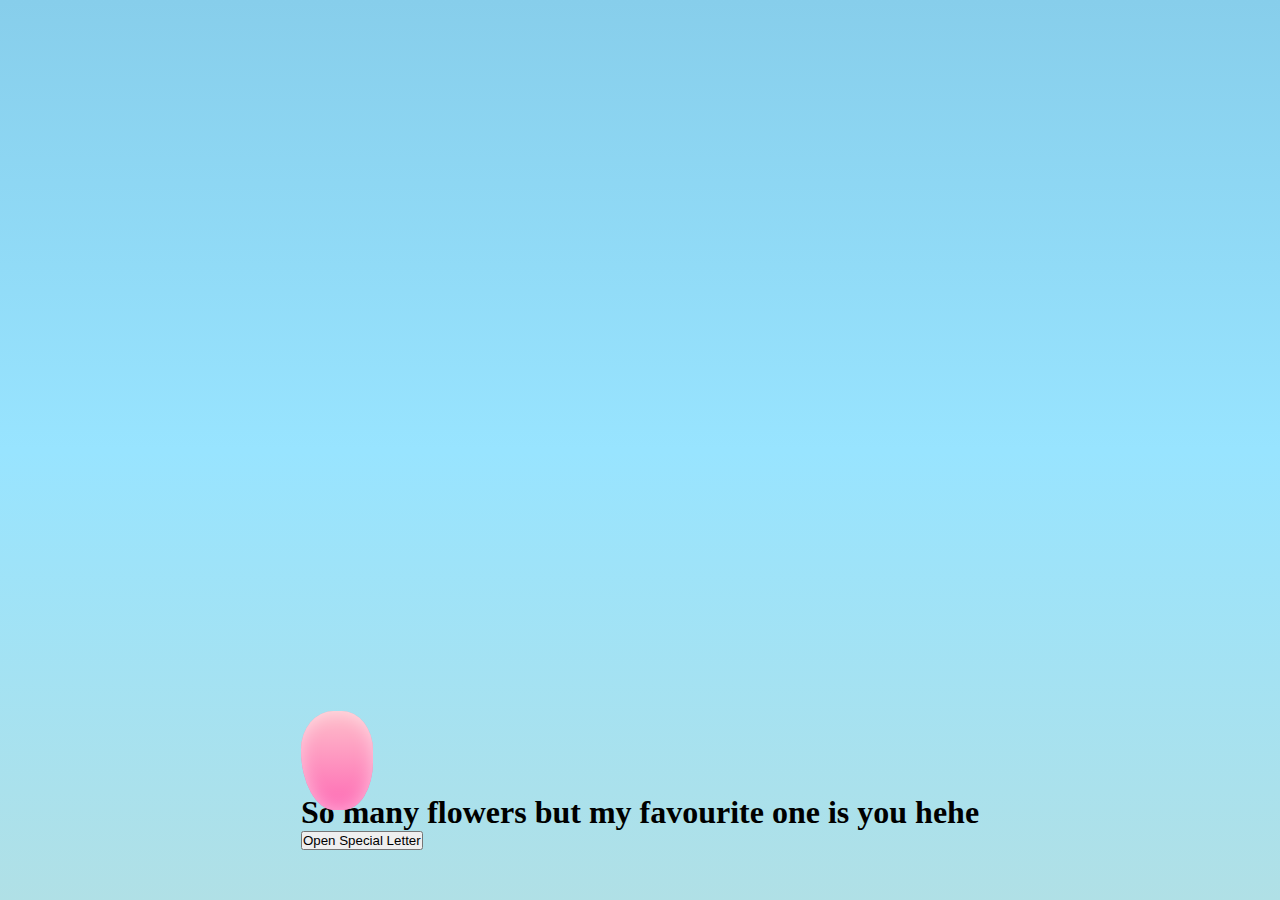
<file: 1index.html>
<!DOCTYPE html>
<html lang="en">
<head>
  <meta charset="UTF-8" />
  <title>Flowers for Hardip</title>
  <meta name="viewport" content="width=device-width, initial-scale=1.0" />
  <link rel="stylesheet" href="style.css" />
</head>
<body>
  <main>

    <!-- PAGE 1: FLOWER / HOME ONLY -->
    <section class="page page--hero active" id="page-hero">
      <div class="flower-wrapper">
        <div class="flower">
          <div class="flower__center"></div>

          <div class="flower__petal flower__petal--1"></div>
          <div class="flower__petal flower__petal--2"></div>
          <div class="flower__petal flower__petal--3"></div>
          <div class="flower__petal flower__petal--4"></div>
          <div class="flower__petal flower__petal--5"></div>
          <div class="flower__petal flower__petal--6"></div>

          <div class="flower__stem"></div>
          <div class="flower__leaf flower__leaf--left"></div>
          <div class="flower__leaf flower__leaf--right"></div>
        </div>

        <h1 class="hero-title">
          So many flowers but my favourite one is you hehe
        </h1>
      </div>

      <!-- This button will go to the next page later -->
      <button class="btn btn-primary" id="open-letter-btn">
        Open Special Letter
      </button>
    </section>

    <!-- 🚧 Later we will add: letter page, fav colour, fav car, fav flower -->

  </main>

  <script src="script.js"></script>
</body>
</html>
</file>
<file: style.css>
*,
*::after,
*::before {
  padding: 0;
  margin: 0;
  box-sizing: border-box;
}

:root {
  --dark-color: #87CEEB; /* Sky blue background */
  --pink-primary: #FF69B4;
  --pink-secondary: #FFB6C1;
  --pink-light: #FFC0CB;
  --sun-color: #FFD700;
}

body {
  display: flex;
  align-items: flex-end;
  justify-content: center;
  min-height: 100vh;
  background: linear-gradient(180deg, #87CEEB 0%, #98E4FF 50%, #B0E0E6 100%);
  overflow: hidden;
  perspective: 1000px;
  padding: 50px 0px;
}

.sun {
  position: fixed;
  top: 10vh;
  right: 15vw;
  width: 12vmin;
  height: 12vmin;
  background: radial-gradient(circle, #FFD700 0%, #FFA500 70%, transparent 100%);
  border-radius: 50%;
  box-shadow: 0 0 5vmin #FFD700, 0 0 10vmin #FFA500, 0 0 15vmin rgba(255, 215, 0, 0.3);
  animation: sun-glow 3s ease-in-out infinite alternate;
  z-index: 5;
}

.sun::before {
  content: '';
  position: absolute;
  top: 50%;
  left: 50%;
  transform: translate(-50%, -50%);
  width: 150%;
  height: 150%;
  background: radial-gradient(circle, rgba(255, 215, 0, 0.2) 0%, transparent 70%);
  border-radius: 50%;
  animation: sun-rays 4s linear infinite;
}

@keyframes sun-glow {
  0%, 100% {
    box-shadow: 0 0 5vmin #FFD700, 0 0 10vmin #FFA500, 0 0 15vmin rgba(255, 215, 0, 0.3);
  }
  50% {
    box-shadow: 0 0 8vmin #FFD700, 0 0 15vmin #FFA500, 0 0 25vmin rgba(255, 215, 0, 0.5);
  }
}

@keyframes sun-rays {
  0% { transform: translate(-50%, -50%) rotate(0deg); }
  100% { transform: translate(-50%, -50%) rotate(360deg); }
}

.night {
  position: fixed;
  left: 50%;
  top: 0;
  transform: translateX(-50%);
  width: 100%;
  height: 100%;
  filter: blur(0.1vmin);
  background: linear-gradient(180deg, #87CEEB 0%, #98E4FF 50%, #B0E0E6 100%);
}

.flowers {
  position: relative;
  transform: scale(0.9);
}

.flower {
  position: absolute;
  bottom: 10vmin;
  transform-origin: bottom center;
  z-index: 10;
  --fl-speed: 0.8s;
}

.flower--1 {
  animation: moving-flower-1 4s linear infinite;
}

.flower--1 .flower__line {
  height: 70vmin;
  animation-delay: 0.3s;
}

.flower--1 .flower__line__leaf--1 {
  animation: blooming-leaf-right var(--fl-speed) 1.6s backwards;
}

.flower--1 .flower__line__leaf--2 {
  animation: blooming-leaf-right var(--fl-speed) 1.4s backwards;
}

.flower--1 .flower__line__leaf--3 {
  animation: blooming-leaf-left var(--fl-speed) 1.2s backwards;
}

.flower--1 .flower__line__leaf--4 {
  animation: blooming-leaf-left var(--fl-speed) 1s backwards;
}

.flower--1 .flower__line__leaf--5 {
  animation: blooming-leaf-right var(--fl-speed) 1.8s backwards;
}

.flower--1 .flower__line__leaf--6 {
  animation: blooming-leaf-left var(--fl-speed) 2s backwards;
}

.flower--2 {
  left: 50%;
  transform: rotate(20deg);
  animation: moving-flower-2 4s linear infinite;
}

.flower--2 .flower__line {
  height: 60vmin;
  animation-delay: 0.6s;
}

.flower--2 .flower__line__leaf--1 {
  animation: blooming-leaf-right var(--fl-speed) 1.9s backwards;
}

.flower--2 .flower__line__leaf--2 {
  animation: blooming-leaf-right var(--fl-speed) 1.7s backwards;
}

.flower--2 .flower__line__leaf--3 {
  animation: blooming-leaf-left var(--fl-speed) 1.5s backwards;
}

.flower--2 .flower__line__leaf--4 {
  animation: blooming-leaf-left var(--fl-speed) 1.3s backwards;
}

.flower--3 {
  left: 50%;
  transform: rotate(-15deg);
  animation: moving-flower-3 4s linear infinite;
}

.flower--3 .flower__line {
  animation-delay: 0.9s;
}

.flower--3 .flower__line__leaf--1 {
  animation: blooming-leaf-right var(--fl-speed) 2.5s backwards;
}

.flower--3 .flower__line__leaf--2 {
  animation: blooming-leaf-right var(--fl-speed) 2.3s backwards;
}

.flower--3 .flower__line__leaf--3 {
  animation: blooming-leaf-left var(--fl-speed) 2.1s backwards;
}

.flower--3 .flower__line__leaf--4 {
  animation: blooming-leaf-left var(--fl-speed) 1.9s backwards;
}

.flower__leafs {
  position: relative;
  animation: blooming-flower 2.5s ease-out backwards;
}

.flower__leafs--1 {
  animation-delay: 1.1s;
}

.flower__leafs--2 {
  animation-delay: 1.4s;
}

.flower__leafs--3 {
  animation-delay: 1.7s;
}

.flower__leafs::after {
  content: "";
  position: absolute;
  left: 0;
  top: 0;
  transform: translate(-50%, -100%);
  width: 8vmin;
  height: 8vmin;
  background-color: #6bf0ff;
  filter: blur(10vmin);
}

.flower__leaf {
  position: absolute;
  bottom: 0;
  left: 50%;
  width: 8vmin;
  height: 11vmin;
  border-radius: 51% 49% 47% 53%/44% 45% 55% 69%;
  background-color: #a7ffee;
  background-image: linear-gradient(to top, var(--pink-primary), var(--pink-light));
  transform-origin: bottom center;
  opacity: 0.9;
  box-shadow: inset 0 0 2vmin rgba(255, 255, 255, 0.5);
}

.flower__leaf--1 {
  transform: translate(-10%, 1%) rotateY(40deg) rotateX(-50deg);
}

.flower__leaf--2 {
  transform: translate(-50%, -4%) rotateX(40deg);
}

.flower__leaf--3 {
  transform: translate(-90%, 0%) rotateY(45deg) rotateX(50deg);
}

.flower__leaf--4 {
  width: 8vmin;
  height: 8vmin;
  transform-origin: bottom left;
  border-radius: 4vmin 10vmin 4vmin 4vmin;
  transform: translate(0%, 18%) rotateX(70deg) rotate(-43deg);
  background-image: linear-gradient(to top, var(--pink-primary), var(--pink-secondary));
  z-index: 1;
  opacity: 0.8;
}

.flower__white-circle {
  position: absolute;
  left: -3.5vmin;
  top: -3vmin;
  width: 9vmin;
  height: 4vmin;
  border-radius: 50%;
  background-color: #fff;
}

.flower__white-circle::after {
  content: "";
  position: absolute;
  left: 50%;
  top: 45%;
  transform: translate(-50%, -50%);
  width: 60%;
  height: 60%;
  border-radius: inherit;
  background-image: repeating-linear-gradient(300deg, rgba(0, 0, 0, 0.03) 0px, rgba(0, 0, 0, 0.03) 1px, transparent 1px, transparent 12px), repeating-linear-gradient(45deg, rgba(0, 0, 0, 0.03) 0px, rgba(0, 0, 0, 0.03) 1px, transparent 1px, transparent 12px), repeating-linear-gradient(67.5deg, rgba(0, 0, 0, 0.03) 0px, rgba(0, 0, 0, 0.03) 1px, transparent 1px, transparent 12px), repeating-linear-gradient(135deg, rgba(0, 0, 0, 0.03) 0px, rgba(0, 0, 0, 0.03) 1px, transparent 1px, transparent 12px), repeating-linear-gradient(45deg, rgba(0, 0, 0, 0.03) 0px, rgba(0, 0, 0, 0.03) 1px, transparent 1px, transparent 12px), repeating-linear-gradient(112.5deg, rgba(0, 0, 0, 0.03) 0px, rgba(0, 0, 0, 0.03) 1px, transparent 1px, transparent 12px), repeating-linear-gradient(112.5deg, rgba(0, 0, 0, 0.03) 0px, rgba(0, 0, 0, 0.03) 1px, transparent 1px, transparent 12px), repeating-linear-gradient(45deg, rgba(0, 0, 0, 0.03) 0px, rgba(0, 0, 0, 0.03) 1px, transparent 1px, transparent 12px), repeating-linear-gradient(22.5deg, rgba(0, 0, 0, 0.03) 0px, rgba(0, 0, 0, 0.03) 1px, transparent 1px, transparent 12px), repeating-linear-gradient(45deg, rgba(0, 0, 0, 0.03) 0px, rgba(0, 0, 0, 0.03) 1px, transparent 1px, transparent 12px), repeating-linear-gradient(22.5deg, rgba(0, 0, 0, 0.03) 0px, rgba(0, 0, 0, 0.03) 1px, transparent 1px, transparent 12px), repeating-linear-gradient(135deg, rgba(0, 0, 0, 0.03) 0px, rgba(0, 0, 0, 0.03) 1px, transparent 1px, transparent 12px), repeating-linear-gradient(157.5deg, rgba(0, 0, 0, 0.03) 0px, rgba(0, 0, 0, 0.03) 1px, transparent 1px, transparent 12px), repeating-linear-gradient(67.5deg, rgba(0, 0, 0, 0.03) 0px, rgba(0, 0, 0, 0.03) 1px, transparent 1px, transparent 12px), repeating-linear-gradient(67.5deg, rgba(0, 0, 0, 0.03) 0px, rgba(0, 0, 0, 0.03) 1px, transparent 1px, transparent 12px), linear-gradient(90deg, #FFD700, #FFA500);
}

.flower__line {
  height: 55vmin;
  width: 1.5vmin;
  background-image: linear-gradient(to left, rgba(0, 0, 0, 0.1), transparent, rgba(255, 255, 255, 0.3)), linear-gradient(to top, transparent 10%, #228B22, #32CD32);
  box-shadow: inset 0 0 2px rgba(0, 0, 0, 0.5);
  animation: grow-flower-tree 4s backwards;
}

.flower__line__leaf {
  --w: 7vmin;
  --h: calc(var(--w) + 2vmin);
  position: absolute;
  top: 20%;
  left: 90%;
  width: var(--w);
  height: var(--h);
  border-top-right-radius: var(--h);
  border-bottom-left-radius: var(--h);
  background-image: linear-gradient(to top, rgba(34, 139, 34, 0.6), #32CD32);
}

.flower__line__leaf--1 {
  transform: rotate(70deg) rotateY(30deg);
}

.flower__line__leaf--2 {
  top: 45%;
  transform: rotate(70deg) rotateY(30deg);
}

.flower__line__leaf--3,
.flower__line__leaf--4,
.flower__line__leaf--6 {
  border-top-right-radius: 0;
  border-bottom-left-radius: 0;
  border-top-left-radius: var(--h);
  border-bottom-right-radius: var(--h);
  left: -460%;
  top: 12%;
  transform: rotate(-70deg) rotateY(30deg);
}

.flower__line__leaf--4 {
  top: 40%;
}

.flower__line__leaf--5 {
  top: 0;
  transform-origin: left;
  transform: rotate(70deg) rotateY(30deg) scale(0.6);
}

.flower__line__leaf--6 {
  top: -2%;
  left: -450%;
  transform-origin: right;
  transform: rotate(-70deg) rotateY(30deg) scale(0.6);
}

.flower__light {
  position: absolute;
  bottom: 0vmin;
  width: 1vmin;
  height: 1vmin;
  background-color: #FFD700;
  border-radius: 50%;
  filter: blur(0.2vmin);
  animation: light-ans 4s linear infinite backwards;
}

.flower__light:nth-child(odd) {
  background-color: #FFA500;
}

.flower__light--1 {
  left: -2vmin;
  animation-delay: 1s;
}

.flower__light--2 {
  left: 3vmin;
  animation-delay: 0.5s;
}

.flower__light--3 {
  left: -6vmin;
  animation-delay: 0.3s;
}

.flower__light--4 {
  left: 6vmin;
  animation-delay: 0.9s;
}

.flower__light--5 {
  left: -1vmin;
  animation-delay: 1.5s;
}

.flower__light--6 {
  left: -4vmin;
  animation-delay: 3s;
}

.flower__light--7 {
  left: 3vmin;
  animation-delay: 2s;
}

.flower__light--8 {
  left: -6vmin;
  animation-delay: 3.5s;
}

.flower__grass {
  --c: #32CD32;
  --line-w: 1.5vmin;
  position: absolute;
  bottom: 12vmin;
  left: -7vmin;
  display: flex;
  flex-direction: column;
  align-items: flex-end;
  z-index: 20;
  transform-origin: bottom center;
  transform: rotate(-48deg) rotateY(40deg);
}

.flower__grass--1 {
  animation: moving-grass 2s linear infinite;
}

.flower__grass--2 {
  left: 2vmin;
  bottom: 10vmin;
  transform: scale(0.5) rotate(75deg) rotateX(10deg) rotateY(-200deg);
  opacity: 0.8;
  z-index: 0;
  animation: moving-grass--2 1.5s linear infinite;
}

.flower__grass--top {
  width: 7vmin;
  height: 10vmin;
  border-top-right-radius: 100%;
  border-right: var(--line-w) solid var(--c);
  transform-origin: bottom center;
  transform: rotate(-2deg);
}

.flower__grass--bottom {
  margin-top: -2px;
  width: var(--line-w);
  height: 25vmin;
  background-image: linear-gradient(to top, transparent, var(--c));
}

.flower__grass__leaf {
  --size: 10vmin;
  position: absolute;
  width: calc(var(--size) * 2.1);
  height: var(--size);
  border-top-left-radius: var(--size);
  border-top-right-radius: var(--size);
  background-image: linear-gradient(to top, transparent, transparent 30%, var(--c));
  z-index: 100;
}

.flower__grass__leaf--1 {
  top: -6%;
  left: 30%;
  --size: 6vmin;
  transform: rotate(-20deg);
  animation: growing-grass-ans--1 2s 2.6s backwards;
}

@keyframes growing-grass-ans--1 {
  0% {
    transform-origin: bottom left;
    transform: rotate(-20deg) scale(0);
  }
}

.flower__grass__leaf--2 {
  top: -5%;
  left: -110%;
  --size: 6vmin;
  transform: rotate(10deg);
  animation: growing-grass-ans--2 2s 2.4s linear backwards;
}

@keyframes growing-grass-ans--2 {
  0% {
    transform-origin: bottom right;
    transform: rotate(10deg) scale(0);
  }
}

.flower__grass__leaf--3 {
  top: 5%;
  left: 60%;
  --size: 8vmin;
  transform: rotate(-18deg) rotateX(-20deg);
  animation: growing-grass-ans--3 2s 2.2s linear backwards;
}

@keyframes growing-grass-ans--3 {
  0% {
    transform-origin: bottom left;
    transform: rotate(-18deg) rotateX(-20deg) scale(0);
  }
}

.flower__grass__leaf--4 {
  top: 6%;
  left: -135%;
  --size: 8vmin;
  transform: rotate(2deg);
  animation: growing-grass-ans--4 2s 2s linear backwards;
}

@keyframes growing-grass-ans--4 {
  0% {
    transform-origin: bottom right;
    transform: rotate(2deg) scale(0);
  }
}

.flower__grass__leaf--5 {
  top: 20%;
  left: 60%;
  --size: 10vmin;
  transform: rotate(-24deg) rotateX(-20deg);
  animation: growing-grass-ans--5 2s 1.8s linear backwards;
}

@keyframes growing-grass-ans--5 {
  0% {
    transform-origin: bottom left;
    transform: rotate(-24deg) rotateX(-20deg) scale(0);
  }
}

.flower__grass__leaf--6 {
  top: 22%;
  left: -180%;
  --size: 10vmin;
  transform: rotate(10deg);
  animation: growing-grass-ans--6 2s 1.6s linear backwards;
}

@keyframes growing-grass-ans--6 {
  0% {
    transform-origin: bottom right;
    transform: rotate(10deg) scale(0);
  }
}

.flower__grass__leaf--7 {
  top: 39%;
  left: 70%;
  --size: 10vmin;
  transform: rotate(-10deg);
  animation: growing-grass-ans--7 2s 1.4s linear backwards;
}

@keyframes growing-grass-ans--7 {
  0% {
    transform-origin: bottom left;
    transform: rotate(-10deg) scale(0);
  }
}

.flower__grass__leaf--8 {
  top: 40%;
  left: -215%;
  --size: 11vmin;
  transform: rotate(10deg);
  animation: growing-grass-ans--8 2s 1.2s linear backwards;
}

@keyframes growing-grass-ans--8 {
  0% {
    transform-origin: bottom right;
    transform: rotate(10deg) scale(0);
  }
}

.flower__grass__overlay {
  position: absolute;
  top: -10%;
  right: 0%;
  width: 100%;
  height: 100%;
  background-color: rgba(255, 255, 255, 0.1);
  filter: blur(1.5vmin);
  z-index: 100;
}

.flower__g-long {
  --w: 2vmin;
  --h: 6vmin;
  --c: #32CD32;
  position: absolute;
  bottom: 10vmin;
  left: -3vmin;
  transform-origin: bottom center;
  transform: rotate(-30deg) rotateY(-20deg);
  display: flex;
  flex-direction: column;
  align-items: flex-end;
  animation: flower-g-long-ans 3s linear infinite;
}

@keyframes flower-g-long-ans {

  0%,
  100% {
    transform: rotate(-30deg) rotateY(-20deg);
  }

  50% {
    transform: rotate(-32deg) rotateY(-20deg);
  }
}

.flower__g-long__top {
  top: calc(var(--h) * -1);
  width: calc(var(--w) + 1vmin);
  height: var(--h);
  border-top-right-radius: 100%;
  border-right: 0.7vmin solid var(--c);
  transform: translate(-0.7vmin, 1vmin);
}

.flower__g-long__bottom {
  width: var(--w);
  height: 50vmin;
  transform-origin: bottom center;
  background-image: linear-gradient(to top, transparent 30%, var(--c));
  box-shadow: inset 0 0 2px rgba(0, 0, 0, 0.5);
  clip-path: polygon(35% 0, 65% 1%, 100% 100%, 0% 100%);
}

.flower__g-right {
  position: absolute;
  bottom: 6vmin;
  left: -2vmin;
  transform-origin: bottom left;
  transform: rotate(20deg);
}

.flower__g-right .leaf {
  width: 30vmin;
  height: 50vmin;
  border-top-left-radius: 100%;
  border-left: 2vmin solid #32CD32;
  background-image: linear-gradient(to bottom, transparent, rgba(135, 206, 235, 0.3) 60%);
  -webkit-mask-image: linear-gradient(to top, transparent 30%, #32CD32 60%);
}

.flower__g-right--1 {
  animation: flower-g-right-ans 2.5s linear infinite;
}

.flower__g-right--2 {
  left: 5vmin;
  transform: rotateY(-180deg);
  animation: flower-g-right-ans--2 3s linear infinite;
}

.flower__g-right--2 .leaf {
  height: 75vmin;
  filter: blur(0.3vmin);
  opacity: 0.8;
}

@keyframes flower-g-right-ans {

  0%,
  100% {
    transform: rotate(20deg);
  }

  50% {
    transform: rotate(24deg) rotateX(-20deg);
  }
}

@keyframes flower-g-right-ans--2 {

  0%,
  100% {
    transform: rotateY(-180deg) rotate(0deg) rotateX(-20deg);
  }

  50% {
    transform: rotateY(-180deg) rotate(6deg) rotateX(-20deg);
  }
}

.flower__g-front {
  position: absolute;
  bottom: 6vmin;
  left: 2.5vmin;
  z-index: 100;
  transform-origin: bottom center;
  transform: rotate(-28deg) rotateY(30deg) scale(1.04);
  animation: flower__g-front-ans 2s linear infinite;
}

@keyframes flower__g-front-ans {

  0%,
  100% {
    transform: rotate(-28deg) rotateY(30deg) scale(1.04);
  }

  50% {
    transform: rotate(-35deg) rotateY(40deg) scale(1.04);
  }
}

.flower__g-front__line {
  width: 0.3vmin;
  height: 20vmin;
  background-image: linear-gradient(to top, transparent, #32CD32, transparent 100%);
  position: relative;
}

.flower__g-front__leaf-wrapper {
  position: absolute;
  top: 0;
  left: 0;
  transform-origin: bottom left;
  transform: rotate(10deg);
}

.flower__g-front__leaf-wrapper:nth-child(even) {
  left: 0vmin;
  transform: rotateY(-180deg) rotate(5deg);
  animation: flower__g-front__leaf-left-ans 1s ease-in backwards;
}

.flower__g-front__leaf-wrapper:nth-child(odd) {
  animation: flower__g-front__leaf-ans 1s ease-in backwards;
}

.flower__g-front__leaf-wrapper--1 {
  top: -8vmin;
  transform: scale(0.7);
  animation: flower__g-front__leaf-ans 1s 5.5s ease-in backwards !important;
}

.flower__g-front__leaf-wrapper--2 {
  top: -8vmin;
  transform: rotateY(-180deg) scale(0.7) !important;
  animation: flower__g-front__leaf-left-ans-2 1s 4.6s ease-in backwards !important;
}

.flower__g-front__leaf-wrapper--3 {
  top: -3vmin;
  animation: flower__g-front__leaf-ans 1s 4.6s ease-in backwards;
}

.flower__g-front__leaf-wrapper--4 {
  top: -3vmin;
  transform: rotateY(-180deg) scale(0.9) !important;
  animation: flower__g-front__leaf-left-ans-2 1s 4.6s ease-in backwards !important;
}

@keyframes flower__g-front__leaf-left-ans-2 {
  0% {
    transform: rotateY(-180deg) scale(0);
  }
}

.flower__g-front__leaf-wrapper--5,
.flower__g-front__leaf-wrapper--6 {
  top: 2vmin;
}

.flower__g-front__leaf-wrapper--7,
.flower__g-front__leaf-wrapper--8 {
  top: 6.5vmin;
}

.flower__g-front__leaf-wrapper--2 {
  animation-delay: 5.2s !important;
}

.flower__g-front__leaf-wrapper--3 {
  animation-delay: 4.9s !important;
}

.flower__g-front__leaf-wrapper--5 {
  animation-delay: 4.3s !important;
}

.flower__g-front__leaf-wrapper--6 {
  animation-delay: 4.1s !important;
}

.flower__g-front__leaf-wrapper--7 {
  animation-delay: 3.8s !important;
}

.flower__g-front__leaf-wrapper--8 {
  animation-delay: 3.5s !important;
}

@keyframes flower__g-front__leaf-ans {
  0% {
    transform: rotate(10deg) scale(0);
  }
}

@keyframes flower__g-front__leaf-left-ans {
  0% {
    transform: rotateY(-180deg) rotate(5deg) scale(0);
  }
}

.flower__g-front__leaf {
  width: 10vmin;
  height: 10vmin;
  border-radius: 100% 0% 0% 100%/100% 100% 0% 0%;
  box-shadow: inset 0 2px 1vmin rgba(44, 238, 252, 0.2);
  background-image: linear-gradient(to bottom left, transparent, rgba(135, 206, 235, 0.2)), linear-gradient(to bottom right, #32CD32 50%, transparent 50%, transparent);
  -webkit-mask-image: linear-gradient(to bottom right, #32CD32 50%, transparent 50%, transparent);
  mask-image: linear-gradient(to bottom right, #32CD32 50%, transparent 50%, transparent);
}

.flower__g-fr {
  position: absolute;
  bottom: -4vmin;
  left: vmin;
  transform-origin: bottom left;
  z-index: 10;
  animation: flower__g-fr-ans 2s linear infinite;
}

@keyframes flower__g-fr-ans {

  0%,
  100% {
    transform: rotate(2deg);
  }

  50% {
    transform: rotate(4deg);
  }
}

.flower__g-fr .leaf {
  width: 30vmin;
  height: 50vmin;
  border-top-left-radius: 100%;
  border-left: 2vmin solid #32CD32;
  -webkit-mask-image: linear-gradient(to top, transparent 25%, #32CD32 50%);
  position: relative;
  z-index: 1;
}

.flower__g-fr__leaf {
  position: absolute;
  top: 0;
  left: 0;
  width: 10vmin;
  height: 10vmin;
  border-radius: 100% 0% 0% 100%/100% 100% 0% 0%;
  box-shadow: inset 0 2px 1vmin rgba(44, 238, 252, 0.2);
  background-image: linear-gradient(to bottom left, transparent, rgba(135, 206, 235, 0.2)), linear-gradient(to bottom right, #32CD32 45%, transparent 50%, transparent);
  -webkit-mask-image: linear-gradient(135deg, #32CD32 40%, transparent 50%, transparent);
  box-shadow: inset 0 2px 1vmin rgba(50, 205, 50, 0.3);
}

.flower__g-fr__leaf--1 {
  left: 20vmin;
  transform: rotate(45deg);
  animation: flower__g-fr-leaft-ans-1 0.5s 5.2s linear backwards;
}

@keyframes flower__g-fr-leaft-ans-1 {
  0% {
    transform-origin: left;
    transform: rotate(45deg) scale(0);
  }
}

.flower__g-fr__leaf--2 {
  left: 12vmin;
  top: -7vmin;
  transform: rotate(25deg) rotateY(-180deg);
  animation: flower__g-fr-leaft-ans-6 0.5s 5s linear backwards;
}

.flower__g-fr__leaf--3 {
  left: 15vmin;
  top: 6vmin;
  transform: rotate(55deg);
  animation: flower__g-fr-leaft-ans-5 0.5s 4.8s linear backwards;
}

.flower__g-fr__leaf--4 {
  left: 6vmin;
  top: -2vmin;
  transform: rotate(25deg) rotateY(-180deg);
  animation: flower__g-fr-leaft-ans-6 0.5s 4.6s linear backwards;
}

.flower__g-fr__leaf--5 {
  left: 10vmin;
  top: 14vmin;
  transform: rotate(55deg);
  animation: flower__g-fr-leaft-ans-5 0.5s 4.4s linear backwards;
}

@keyframes flower__g-fr-leaft-ans-5 {
  0% {
    transform-origin: left;
    transform: rotate(55deg) scale(0);
  }
}

.flower__g-fr__leaf--6 {
  left: 0vmin;
  top: 6vmin;
  transform: rotate(25deg) rotateY(-180deg);
  animation: flower__g-fr-leaft-ans-6 0.5s 4.2s linear backwards;
}

@keyframes flower__g-fr-leaft-ans-6 {
  0% {
    transform-origin: right;
    transform: rotate(25deg) rotateY(-180deg) scale(0);
  }
}

.flower__g-fr__leaf--7 {
  left: 5vmin;
  top: 22vmin;
  transform: rotate(45deg);
  animation: flower__g-fr-leaft-ans-7 0.5s 4s linear backwards;
}

@keyframes flower__g-fr-leaft-ans-7 {
  0% {
    transform-origin: left;
    transform: rotate(45deg) scale(0);
  }
}

.flower__g-fr__leaf--8 {
  left: -4vmin;
  top: 15vmin;
  transform: rotate(15deg) rotateY(-180deg);
  animation: flower__g-fr-leaft-ans-8 0.5s 3.8s linear backwards;
}

@keyframes flower__g-fr-leaft-ans-8 {
  0% {
    transform-origin: right;
    transform: rotate(15deg) rotateY(-180deg) scale(0);
  }
}

.long-g {
  position: absolute;
  bottom: 25vmin;
  left: -42vmin;
  transform-origin: bottom left;
}

.long-g--1 {
  bottom: 0vmin;
  transform: scale(0.8) rotate(-5deg);
}

.long-g--1 .leaf {
  -webkit-mask-image: linear-gradient(to top, transparent 40%, #079097 80%) !important;
}

.long-g--1 .leaf--1 {
  --w: 5vmin;
  --h: 60vmin;
  left: -2vmin;
  transform: rotate(3deg) rotateY(-180deg);
}

.long-g--2,
.long-g--3 {
  bottom: -3vmin;
  left: -35vmin;
  transform-origin: center;
  transform: scale(0.6) rotateX(60deg);
}

.long-g--2 .leaf,
.long-g--3 .leaf {
  -webkit-mask-image: linear-gradient(to top, transparent 50%, #079097 80%) !important;
}

.long-g--2 .leaf--1,
.long-g--3 .leaf--1 {
  left: -1vmin;
  transform: rotateY(-180deg);
}

.long-g--3 {
  left: -17vmin;
  bottom: 0vmin;
}

.long-g--3 .leaf {
  -webkit-mask-image: linear-gradient(to top, transparent 40%, #079097 80%) !important;
}

.long-g--4 {
  left: 25vmin;
  bottom: -3vmin;
  transform-origin: center;
  transform: scale(0.6) rotateX(60deg);
}

.long-g--4 .leaf {
  -webkit-mask-image: linear-gradient(to top, transparent 50%, #079097 80%) !important;
}

.long-g--5 {
  left: 42vmin;
  bottom: 0vmin;
  transform: scale(0.8) rotate(2deg);
}

.long-g--6 {
  left: 0vmin;
  bottom: -20vmin;
  z-index: 100;
  filter: blur(0.3vmin);
  transform: scale(0.8) rotate(2deg);
}

.long-g--7 {
  left: 35vmin;
  bottom: 20vmin;
  z-index: -1;
  filter: blur(0.3vmin);
  transform: scale(0.6) rotate(2deg);
  opacity: 0.7;
}

.long-g .leaf {
  --w: 15vmin;
  --h: 40vmin;
  --c: #228B22;
  position: absolute;
  bottom: 0;
  width: var(--w);
  height: var(--h);
  border-top-left-radius: 100%;
  border-left: 2vmin solid var(--c);
  -webkit-mask-image: linear-gradient(to top, transparent 20%, rgba(135, 206, 235, 0.8));
  transform-origin: bottom center;
}

.long-g .leaf--0 {
  left: 2vmin;
  animation: leaf-ans-1 4s linear infinite;
}

.long-g .leaf--1 {
  --w: 5vmin;
  --h: 60vmin;
  animation: leaf-ans-1 4s linear infinite;
}

.long-g .leaf--2 {
  --w: 10vmin;
  --h: 40vmin;
  left: -0.5vmin;
  bottom: 5vmin;
  transform-origin: bottom left;
  transform: rotateY(-180deg);
  animation: leaf-ans-2 3s linear infinite;
}

.long-g .leaf--3 {
  --w: 5vmin;
  --h: 30vmin;
  left: -1vmin;
  bottom: 3.2vmin;
  transform-origin: bottom left;
  transform: rotate(-10deg) rotateY(-180deg);
  animation: leaf-ans-3 3s linear infinite;
}

@keyframes leaf-ans-1 {

  0%,
  100% {
    transform: rotate(-5deg) scale(1);
  }

  50% {
    transform: rotate(5deg) scale(1.1);
  }
}

@keyframes leaf-ans-2 {

  0%,
  100% {
    transform: rotateY(-180deg) rotate(5deg);
  }

  50% {
    transform: rotateY(-180deg) rotate(0deg) scale(1.1);
  }
}

@keyframes leaf-ans-3 {

  0%,
  100% {
    transform: rotate(-10deg) rotateY(-180deg);
  }

  50% {
    transform: rotate(-20deg) rotateY(-180deg);
  }
}

.grow-ans {
  animation: grow-ans 2s var(--d) backwards;
}

@keyframes grow-ans {
  0% {
    transform: scale(0);
    opacity: 0;
  }
}

@keyframes light-ans {
  0% {
    opacity: 0;
    transform: translateY(0vmin);
  }

  25% {
    opacity: 1;
    transform: translateY(-5vmin) translateX(-2vmin);
  }

  50% {
    opacity: 1;
    transform: translateY(-15vmin) translateX(2vmin);
    filter: blur(0.2vmin);
  }

  75% {
    transform: translateY(-20vmin) translateX(-2vmin);
    filter: blur(0.2vmin);
  }

  100% {
    transform: translateY(-30vmin);
    opacity: 0;
    filter: blur(1vmin);
  }
}

@keyframes moving-flower-1 {

  0%,
  100% {
    transform: rotate(2deg);
  }

  50% {
    transform: rotate(-2deg);
  }
}

@keyframes moving-flower-2 {

  0%,
  100% {
    transform: rotate(18deg);
  }

  50% {
    transform: rotate(14deg);
  }
}

@keyframes moving-flower-3 {

  0%,
  100% {
    transform: rotate(-18deg);
  }

  50% {
    transform: rotate(-20deg) rotateY(-10deg);
  }
}

@keyframes blooming-leaf-right {
  0% {
    transform-origin: left;
    transform: rotate(70deg) rotateY(30deg) scale(0);
    opacity: 0;
  }
  
  30% {
    opacity: 0.5;
  }
  
  100% {
    transform-origin: left;
    transform: rotate(70deg) rotateY(30deg) scale(1);
    opacity: 1;
  }
}

@keyframes blooming-leaf-left {
  0% {
    transform-origin: right;
    transform: rotate(-70deg) rotateY(30deg) scale(0);
    opacity: 0;
  }
  
  30% {
    opacity: 0.5;
  }
  
  100% {
    transform-origin: right;
    transform: rotate(-70deg) rotateY(30deg) scale(1);
    opacity: 1;
  }
}

@keyframes grow-flower-tree {
  0% {
    height: 0;
    border-radius: 1vmin;
  }
}

@keyframes blooming-flower {
  0% {
    transform: scale(0);
    opacity: 0;
  }
  
  20% {
    transform: scale(0.1);
    opacity: 0.3;
  }
  
  60% {
    transform: scale(0.8);
    opacity: 0.8;
  }
  
  80% {
    transform: scale(1.05);
    opacity: 1;
  }
  
  100% {
    transform: scale(1);
    opacity: 1;
  }
}

@keyframes moving-grass {

  0%,
  100% {
    transform: rotate(-48deg) rotateY(40deg);
  }

  50% {
    transform: rotate(-50deg) rotateY(40deg);
  }
}

@keyframes moving-grass--2 {

  0%,
  100% {
    transform: scale(0.5) rotate(75deg) rotateX(10deg) rotateY(-200deg);
  }

  50% {
    transform: scale(0.5) rotate(79deg) rotateX(10deg) rotateY(-200deg);
  }
}

.growing-grass {
  animation: growing-grass-ans 1s 2s backwards;
}

@keyframes growing-grass-ans {
  0% {
    transform: scale(0);
  }
}

.not-loaded * {
  animation-play-state: paused !important;
}

.headline {
  position: fixed;
  top: 20%;
  left: 50%;
  transform: translateX(-50%);
  z-index: 1000;
  text-align: center;
  opacity: 0;
  animation: headline-fade-in 2s ease-in-out 6s forwards;
}

.headline h1 {
  font-family: 'Poppins', sans-serif;
  font-size: 4vmin;
  font-weight: 400;
  color: #fff;
  text-shadow: 2px 2px 10px rgba(0, 0, 0, 0.3), 
               0 0 20px rgba(255, 255, 255, 0.2);
  letter-spacing: 2px;
  margin: 0 0 3vmin 0;
}

.letter-btn {
  font-family: 'Poppins', sans-serif;
  font-size: 2.5vmin;
  font-weight: 400;
  background: linear-gradient(135deg, #FF69B4, #FFB6C1);
  color: white;
  border: none;
  padding: 1.5vmin 3vmin;
  border-radius: 50px;
  cursor: pointer;
  box-shadow: 0 5px 20px rgba(255, 105, 180, 0.3);
  transition: all 0.3s ease;
  opacity: 0;
  animation: button-fade-in 1s ease-in-out 8s forwards;
}

.letter-btn:hover {
  transform: translateY(-2px);
  box-shadow: 0 8px 25px rgba(255, 105, 180, 0.5);
  background: linear-gradient(135deg, #FFB6C1, #FF69B4);
}

.letter-btn:active {
  transform: translateY(0);
}

@keyframes headline-fade-in {
  0% {
    opacity: 0;
    transform: translateX(-50%) translateY(20px);
  }
  100% {
    opacity: 1;
    transform: translateX(-50%) translateY(0);
  }
}

@keyframes button-fade-in {
  0% {
    opacity: 0;
    transform: translateY(10px);
  }
  100% {
    opacity: 1;
    transform: translateY(0);
  }
}

.watermark {
  position: fixed;
  bottom: 20px;
  right: 20px;
  z-index: 1000;
  opacity: 0;
  animation: watermark-fade-in 1s ease-in-out 8s forwards;
}

.watermark p {
  font-family: 'Poppins', sans-serif;
  font-size: 2vmin;
  font-weight: 300;
  color: rgba(255, 255, 255, 0.7);
  text-shadow: 1px 1px 3px rgba(0, 0, 0, 0.3);
  margin: 0;
  letter-spacing: 1px;
}

@keyframes watermark-fade-in {
  0% {
    opacity: 0;
    transform: translateY(10px);
  }
  100% {
    opacity: 1;
    transform: translateY(0);
  }
}

/* Letter Modal Styles */
.letter-modal {
  position: fixed;
  top: 0;
  left: 0;
  width: 100%;
  height: 100%;
  z-index: 2000;
  opacity: 0;
  visibility: hidden;
  transition: all 0.3s ease;
}

.letter-modal.active {
  opacity: 1;
  visibility: visible;
}

.letter-overlay {
  position: absolute;
  top: 0;
  left: 0;
  width: 100%;
  height: 100%;
  background: rgba(0, 0, 0, 0.5);
  backdrop-filter: blur(10px);
  -webkit-backdrop-filter: blur(10px);
}

.letter-container {
  position: absolute;
  top: 50%;
  left: 50%;
  transform: translate(-50%, -50%) scale(0.8);
  transition: transform 0.3s ease;
  max-width: 90vw;
  max-height: 90vh;
  overflow-y: auto;
}

.letter-modal.active .letter-container {
  transform: translate(-50%, -50%) scale(1);
}

.letter {
  background: linear-gradient(135deg, #fff 0%, #f8f9fa 100%);
  border-radius: 15px;
  box-shadow: 0 20px 60px rgba(0, 0, 0, 0.3);
  padding: 0;
  width: 80vmin;
  min-height: 100vmin;
  position: relative;
  overflow: hidden;
}

.letter::before {
  content: '';
  position: absolute;
  top: 0;
  left: 0;
  right: 0;
  height: 4px;
  background: linear-gradient(90deg, #FF69B4, #FFB6C1, #FFC0CB);
}

.letter-header {
  display: flex;
  justify-content: space-between;
  align-items: center;
  padding: 4vmin 4vmin 2vmin 4vmin;
  border-bottom: 1px solid rgba(255, 105, 180, 0.2);
}

.letter-header h2 {
  font-family: 'Poppins', sans-serif;
  font-size: 3.8vmin;
  font-weight: 600;
  color: #333;
  margin: 0;
  background: linear-gradient(135deg, #FF69B4, #8A2BE2);
  -webkit-background-clip: text;
  -webkit-text-fill-color: transparent;
  background-clip: text;
}

.close-btn {
  background: none;
  border: none;
  font-size: 4vmin;
  color: #666;
  cursor: pointer;
  padding: 0;
  width: 5vmin;
  height: 5vmin;
  border-radius: 50%;
  display: flex;
  align-items: center;
  justify-content: center;
  transition: all 0.2s ease;
}

.close-btn:hover {
  background: rgba(255, 105, 180, 0.1);
  color: #FF69B4;
}

.letter-content {
  padding: 2vmin 4vmin 4vmin 4vmin;
}

.photo-container {
  text-align: center;
  margin-bottom: 3vmin;
}

.photo-frame {
  display: inline-block;
  padding: 1vmin;
  background: linear-gradient(135deg, #FF69B4, #FFB6C1);
  border-radius: 15px;
  box-shadow: 0 5px 20px rgba(255, 105, 180, 0.3);
}

.letter-photo {
  width: 25vmin;
  height: 25vmin;
  object-fit: cover;
  border-radius: 10px;
  display: block;
}

.letter-text {
  font-family: 'Poppins', sans-serif;
  color: #333;
  line-height: 1.8;
}

.letter-text p {
  margin-bottom: 2vmin;
  font-size: 2.5vmin;
  text-align: justify;
}

.letter-text p:first-child {
  font-style: italic;
  color: #666;
}

.signature {
  text-align: right;
  font-style: italic;
  color: #FF69B4;
  font-weight: 500;
  margin-top: 3vmin !important;
  border-top: 1px solid rgba(255, 105, 180, 0.2);
  padding-top: 2vmin;
}
</file>
